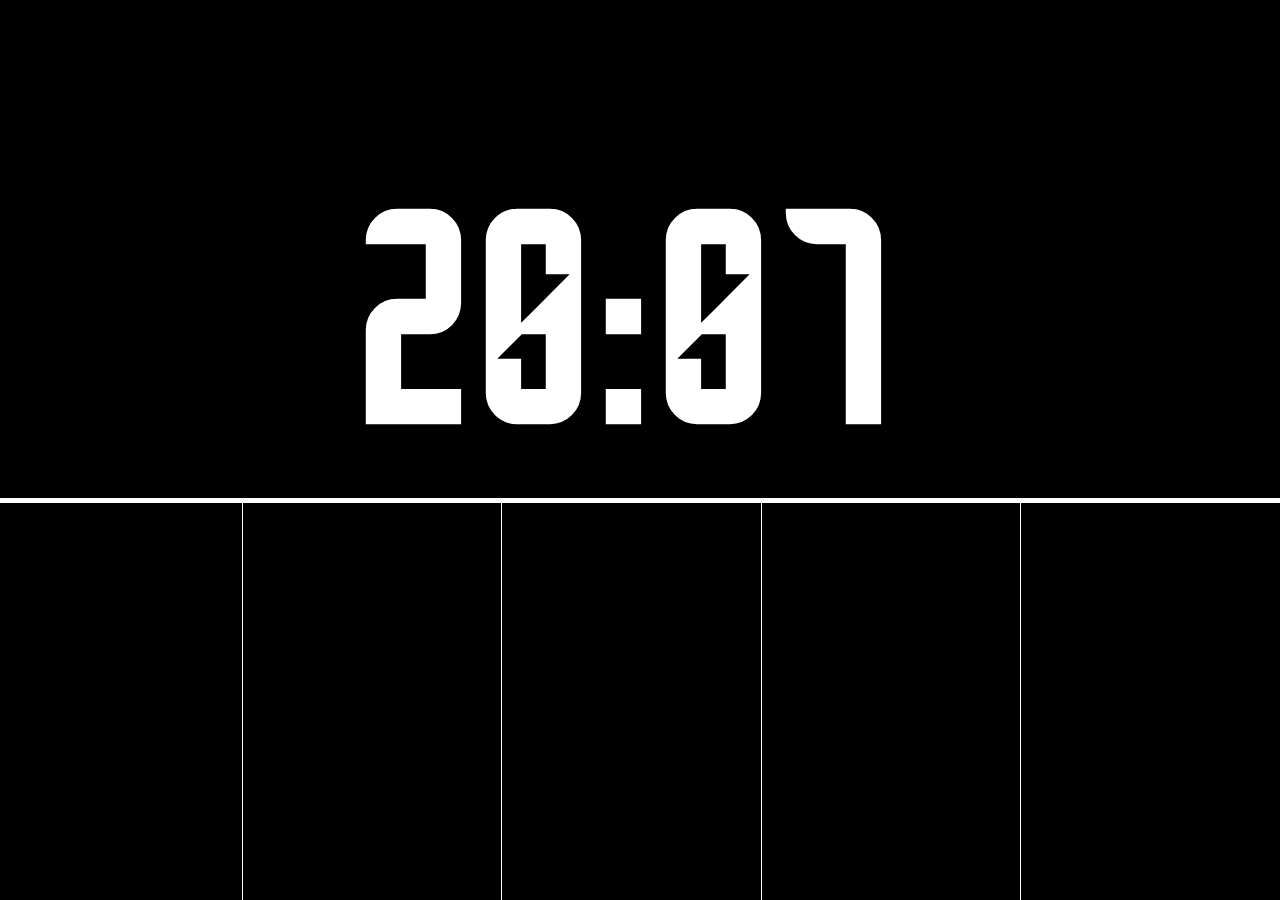
<file: index.html>
<!DOCTYPE html>
<html lang="zh-CN">

<head>
    <!-- 修改 viewport 设置 -->
    <meta name="viewport" content="width=device-width, initial-scale=1.0, maximum-scale=1.0, user-scalable=no">
    <title>Kindle天气台历</title>
    <meta http-equiv="Content-Type" content="text/html;charset=utf-8">
    <meta http-equiv="pragma" content="no-cache">
    <meta http-equiv="Cache-Control" content="no-cache, must-revalidate">
    <meta http-equiv="expires" content="0">
    <meta name="viewport" content="width=320, initial-scale=1, maximum-scale=1, user-scalable=0">
    <script src="vendor/moment/moment-with-locales.js" type="text/javascript"></script>
    <script src="config.js" type="text/javascript"></script>
    <link rel="stylesheet" type="text/css" href="vendor/weathericons/css/weather-icons.css" />
    <link rel="stylesheet" type="text/css" href="css/custom-icons.css" />
    <link rel="stylesheet" type="text/css" href="css/kindle.css" />

    <script type="text/javascript">
        var apiProtocol = window.location.protocol === 'file:' ? 'https:' : window.location.protocol;
        DT_Times = 0;
        requestStartTime = 0;
        requestEndTime = 0;

        var jsonp = function () {
            return {
                // JSONP Request
                request: function (src, callback, id) {
                    try {
                        var self = this,
                            script = null;
                        self.done = false;
                        if (typeof id === "undefined") {
                            id = "jsonp";
                        }
                        if (document.getElementById(id) !== null) {
                            script = document.getElementById(id);
                            document.body.removeChild(script);
                        }
                        script = document.createElement('script');
                        script.type = 'application/javascript';
                        script.id = id;
                        script.src = src;
                        script.onload = function () {
                            console.log("onload");
                            if (typeof callback !== "undefined") {
                                callback(self.responseObject);
                            }
                            script.onload = null;
                            document.body.removeChild(script);
                            script = null;
                        };
                        document.body.appendChild(script);
                    } catch (exception) {
                        console.log(exception);
                    }
                },

                response: function (response) {
                    try {
                        this.responseObject = response;
                    } catch (exception) {
                        console.log(exception);
                    }
                }
            }
        }();

        function refreshActualWeather() {
            jsonp.request(apiProtocol + "//api.openweathermap.org/data/2.5/weather?" + _apiParams + "&callback=jsonp.response" + "&_timestamp=" + (new Date()).getTime()
                , function (data) {
                    processActualWeather(data);
                }, "actual");
        }

        function refreshForecastWeather() {
            jsonp.request(apiProtocol + "//api.openweathermap.org/data/2.5/forecast?" + _apiParams + "&callback=jsonp.response" + "&_timestamp=" + (new Date()).getTime()
                , function (data) {
                    processForecastWeather(data);
                }, "forecast");
        }

        function getNISTTimestamp() {
            const xhr = new XMLHttpRequest();
            xhr.onreadystatechange = function () {
                if (xhr.readyState === 4) { // 请求完成
                    requestEndTime = (new Date()).getTime();
                    if (xhr.status === 200) { // 请求成功
                        const responseText = xhr.responseText;
                        const timeMatch = responseText.match(/time="(\d+)"/);
                        if (timeMatch && timeMatch[1]) {
                            serverTimestamp = parseInt(Number(timeMatch[1]) / 1000);
                            net_DelyTime = requestEndTime - requestStartTime;
                            net_OneWTime = parseInt(net_DelyTime / 2);
                            net_ServerArrivalTime = requestStartTime + net_OneWTime;
                            DT_Times = serverTimestamp - net_ServerArrivalTime;
                            console.log('请求时间:', requestStartTime);
                            console.log('响应时间:', requestEndTime);
                            console.log('服务器时间戳:', serverTimestamp);
                            console.log('时间误差:', DT_Times);

                        } else {
                            console.error('无法从响应中提取时间戳');
                        }
                    } else {
                        console.error('请求失败。状态码:', xhr.status);
                    }
                }
            };

            requestStartTime = (new Date()).getTime();
            xhr.open('GET', 'https://time.gov/widget/dhtml/at_nist_use_only.cgi?disablecache=' + (new Date()).getTime(), true);
            /* Time_API1 = "https://time.gov/widget/dhtml/at_nist_use_only.cgi";
            Time_API2 = "https://www.timeanddate.com/scripts/ts.php";
            Time_API3 = "https://time.is/";
            */

            // 发送请求
            try {
                xhr.send();
            } catch (error) {
                console.error('发送请求时出错:', error);
            }
        }


        function refresTT() {
            tt = momentWithCorrectUtcOffset(new Date(new Date().getTime() + DT_Times)).format("HH:mm");
            lastUpdate = document.getElementById("lastUpdate");
            lastUpdate.innerHTML = tt;
            console.log("refresTT:", tt);
            window.setTimeout("refresTT()", 15 * 1000);
        }

        function refreshData() {
            getNISTTimestamp();
            setNightMode();
            refreshActualWeather();
            refreshForecastWeather();
            window.setTimeout("refreshData()", refreshTime);
        }


        function processForecastWeather(data) {
            dataTimeZone = data.city.timezone;
            for (var i = 0; i < forecastCount; i++) {
                var forecast = data.list[i];
                var feelsLike = tempType == "feelsLike";
                forecastsCells[i].temp.innerHTML = (feelsLike ? Math.round(forecast.main.feels_like) : Math.round(forecast.main.temp)) + unitsSymbolHtml;
                forecastsCells[i].icon.className = getIconClassName(forecast.weather[0], new Date(forecast.dt * 1000));
                forecastsCells[i].desc.innerHTML = forecast.weather[0].description;
                forecastsCells[i].time.innerHTML = momentWithCorrectUtcOffset(new Date(forecast.dt * 1000)).format(timeFormat);
                forecastsCells[i].temp.className = feelsLike ? "colTemp feelsLike" : "colTemp";
                forecastsCells[i].icon.style.transform = null;
                forecastsCells[i].icon.style.webkitTransform = null;
            }
            setMoonIconsRotation(data.city.coord.lat);
        }

        function getIconClassName(weather, date) {
            var isNight = weather.icon.slice(-1) === "n";
            if (isNight && weather.id == 800) {
                // Night clear -> real moon phase icon.
                var phase = getMoonPhaseFromDate(date);
                var icon = getMoonIconClasses(phase, isNightMode());
                return icon;
            }
            return "wi wi-owm-" + (isNight ? "night-" : "day-") + weather.id;
        }

        function setsUnitsSymbolFromApiUrl(url) {
            if (url.indexOf("units=metric") >= 0) {
                unitsSymbolHtml = "℃";
                return;
            }
            if (url.indexOf("units=imperial") >= 0) {
                unitsSymbolHtml = "℉";
                return;
            }
            unitsSymbolHtml = "K";
            return;
        }

        function getApiParams() {
            if (getUrlParameter("api_params")) {
                var url = getUrlParameter("api_params");
                setsUnitsSymbolFromApiUrl(url);
                return url;
            }

            if (api_params) {
                var url = api_params;
                setsUnitsSymbolFromApiUrl(url)
                return url;
            }

            var appId = getUrlParameter("appId") ? getUrlParameter("appId") : api_appId;
            lang = getUrlParameter("lang") ? getUrlParameter("lang") : api_lang;
            if (typeof (lang) === 'string') {
                lang = lang.split(";", 1)
            }
            var units = getUrlParameter("units") ? getUrlParameter("units") : api_units;

            var locParams = api_locParams;
            if (getUrlParameter("city")) {
                locParams = "q=" + encodeURIComponent(getUrlParameter("city"));
            } else if (getUrlParameter("lat") && getUrlParameter("lon")) {
                locParams = "lat=" + encodeURIComponent(getUrlParameter("lat")) + "&lon=" + encodeURIComponent(getUrlParameter("lon"));
            }

            if (!locParams || !appId) {
                return null;
            }

            var url = "";
            if (locParams) {
                url += locParams;
            }
            if (appId) {
                url += "&appid=" + appId;
            }
            if (lang) {
                url += "&lang=" + lang;
            }
            if (units) {
                url += "&units=" + units;
            }

            setsUnitsSymbolFromApiUrl(url)
            return url;
        }

        function getUrlParameter(name) {
            name = name.replace(/[\[]/, '\\[').replace(/[\]]/, '\\]');
            var regex = new RegExp('[\\?&]' + RegExp.escape(name) + '=([^&#]*)');
            var results = regex.exec(location.search);
            if (!results) return null;
            if (!results[1]) return '';
            return decodeURIComponent(results[1].replace(/\+/g, ' '));
        }

        RegExp.escape = function (s) {
            return s.replace(/[-\/\\^$*+?.()|[\]{}]/g, '\\$&');
        };

        function processActualWeather(data) {
            dataTimeZone = data.timezone;
            var feelsLike = tempType == "feelsLike";
            icon.className = getIconClassName(data.weather[0], new Date(data.dt * 1000));
            icon.style.transform = null;
            icon.style.webkitTransform = null;

            tt = feelsLike ? Math.round(data.main.feels_like) : Math.round(data.main.temp);
            temp = document.getElementById("temp");
            temp.innerHTML = momentWithCorrectUtcOffset(new Date(new Date().getTime() + DT_Times)).format("MM-DD");;
            temp.className = feelsLike ? "feelsLike" : "";
            city.innerHTML = data.name;
            description = document.getElementById("description");
            description.innerText = data.weather[0].description + tt + unitsSymbolHtml;

            var sunrise = momentWithCorrectUtcOffset(new Date(data.sys.sunrise * 1000));
            var sunset = momentWithCorrectUtcOffset(new Date(data.sys.sunset * 1000));
            _sunriseHour = sunrise.hour();
            _sunsetHour = sunset.hour();

            lastUpdate = document.getElementById("lastUpdate");
            lastUpdate.innerHTML = momentWithCorrectUtcOffset(new Date(new Date().getTime() + DT_Times)).format(timeFormat);
            sun.innerHTML = momentWithCorrectUtcOffset(new Date(new Date().getTime() + DT_Times)).format("第WW周") + "&nbsp;&nbsp;" + sunrise.format(timeFormat) + "<i class='wi wi-sunrise'></i>&nbsp;&nbsp;&nbsp;" + sunset.format(timeFormat) + "<i class='wi wi-sunset'></i> " + "&nbsp;&nbsp;" + momentWithCorrectUtcOffset(new Date(new Date().getTime() + DT_Times)).format("dddd");
            //  alert(data.name);
            setNightMode();
            setMoonIconsRotation(data.coord.lat);
        }

        function getMoonPhase(year, month, day) {
            var lp = 2551443;
            var now = new Date(year, month - 1, day, 20, 35, 0);
            var new_moon = new Date(1970, 0, 7, 20, 35, 0);
            var phase = ((now.getTime() - new_moon.getTime()) / 1000) % lp;
            return phase / lp;
        }

        function getMoonPhaseFromDate(date) {
            var lp = 2551443;
            var new_moon = new Date(1970, 0, 7, 20, 35, 0);
            var phase = ((date.getTime() - new_moon.getTime()) / 1000) % lp;
            return phase / lp;
        }

        function getCurrentMoonPhase() {
            var now = new Date();
            return getMoonPhase(now.getFullYear(), now.getMonth() + 1, now.getDate());
        }

        function getMoonIconClasses(phase, isNightMode) {
            var iconInterval = 1 / moonIcons.length;
            var index = Math.floor(phase / iconInterval)
            return "wi " + moonIcons[index][isNightMode ? 1 : 0] + " moonIcon " + (phase < 0.5 ? "moonFirstHalf" : "moonSecondHalf");
        }

        function setMoonIconsRotation(latitude) {
            var rotation = (latitude - 90)
            var elements = document.getElementsByClassName("moonIcon")

            for (var i = 0; i < elements.length; i++) {
                var direction = elements[i].className.indexOf("moonFirstHalf") !== -1 ? -1 : 1
                var transform = "rotate(" + (rotation * direction) + "deg)"
                elements[i].style.transform = transform;
                elements[i].style.webkitTransform = transform;
            }
        }

        var cleaner = null;
        var page = null;
        var temp = null;
        var icon = null;
        var city = null;
        var description = null;
        var lastUpdate = null;
        var date = null;
        var sun = null;
        var lang = null;
        var forecastsCells = null;
        var forecastCount = 5;
        var forcedRotation = false;
        var unitsSymbolHtml = "";
        var moonIcons = [
            ["wi-moon-alt-new", "wi-moon-alt-full"],
            ["wi-moon-alt-waxing-crescent-1", "wi-moon-alt-waning-gibbous-1"],
            ["wi-moon-alt-waxing-crescent-2", "wi-moon-alt-waning-gibbous-2"],
            ["wi-moon-alt-waxing-crescent-3", "wi-moon-alt-waning-gibbous-3"],
            ["wi-moon-alt-waxing-crescent-4", "wi-moon-alt-waning-gibbous-4"],
            ["wi-moon-alt-waxing-crescent-5", "wi-moon-alt-waning-gibbous-5"],
            ["wi-moon-alt-waxing-crescent-6", "wi-moon-alt-waning-gibbous-6"],
            ["wi-moon-alt-first-quarter", "wi-moon-alt-third-quarter"],
            ["wi-moon-alt-waxing-gibbous-1", "wi-moon-alt-waning-crescent-1"],
            ["wi-moon-alt-waxing-gibbous-2", "wi-moon-alt-waning-crescent-2"],
            ["wi-moon-alt-waxing-gibbous-3", "wi-moon-alt-waning-crescent-3"],
            ["wi-moon-alt-waxing-gibbous-4", "wi-moon-alt-waning-crescent-4"],
            ["wi-moon-alt-waxing-gibbous-5", "wi-moon-alt-waning-crescent-5"],
            ["wi-moon-alt-waxing-gibbous-6", "wi-moon-alt-waning-crescent-6"],
            ["wi-moon-alt-full", "wi-moon-alt-new"],
            ["wi-moon-alt-waning-gibbous-1", "wi-moon-alt-waxing-crescent-1"],
            ["wi-moon-alt-waning-gibbous-2", "wi-moon-alt-waxing-crescent-2"],
            ["wi-moon-alt-waning-gibbous-3", "wi-moon-alt-waxing-crescent-3"],
            ["wi-moon-alt-waning-gibbous-4", "wi-moon-alt-waxing-crescent-4"],
            ["wi-moon-alt-waning-gibbous-5", "wi-moon-alt-waxing-crescent-5"],
            ["wi-moon-alt-waning-gibbous-6", "wi-moon-alt-waxing-crescent-6"],
            ["wi-moon-alt-third-quarter", "wi-moon-alt-first-quarter"],
            ["wi-moon-alt-waning-crescent-1", "wi-moon-alt-waxing-gibbous-1"],
            ["wi-moon-alt-waning-crescent-2", "wi-moon-alt-waxing-gibbous-2"],
            ["wi-moon-alt-waning-crescent-3", "wi-moon-alt-waxing-gibbous-3"],
            ["wi-moon-alt-waning-crescent-4", "wi-moon-alt-waxing-gibbous-4"],
            ["wi-moon-alt-waning-crescent-5", "wi-moon-alt-waxing-gibbous-5"],
            ["wi-moon-alt-waning-crescent-6", "wi-moon-alt-waxing-gibbous-6"],
        ];
        var timeFormat = "HH:mm";
        var api_params, api_appId, api_lang, api_units, api_locParams, rotation, night_mode, refreshTime, utcOffset, tempType;
        utcOffset = getUrlParameter("utcOffset") ? getUrlParameter("utcOffset") : utcOffset;
        tempType = getUrlParameter("tempType") ? getUrlParameter("tempType") : tempType;
        var dataTimeZone = 0;
        var _sunsetHour = 18;
        var _sunriseHour = 6;
        var _apiParams = null;

        if (!refreshTime) {
            refreshTime = 30 * 60 * 1000;
        }

        function rotate() {
            var rot = getUrlParameter("rotation") ? getUrlParameter("rotation") : rotation;
            var v = viewport();
            var isPortrait = v.height > v.width;
            if (isPortrait && rot === "ll") {
                page.className = "landscape";
                forcedRotation = true;
                page.style.transform = "rotate(90deg)";
                page.style.transformOrigin = "bottom left";
                page.style.webkitTransform = "rotate(90deg)";
                page.style.webkitTransformOrigin = "bottom left";
                page.style.position = "absolute";
                page.style.top = -v.width + "px";
                page.style.height = v.width + "px";
                page.style.width = v.height + "px";
            } else if (isPortrait && rot === "lr") {
                page.className = "landscape";
                forcedRotation = true;
                page.style.transform = "rotate(-90deg)";
                page.style.transformOrigin = "bottom right";
                page.style.webkitTransform = "rotate(-90deg)";
                page.style.webkitTransformOrigin = "top left";
                page.style.position = "absolute";
                page.style.top = v.height + "px";
                page.style.height = v.width + "px";
                page.style.width = v.height + "px";
            } else if (rot === "up") {
                page.className = isPortrait ? "portrait" : "landscape";
                forcedRotation = false;
                page.style.transform = "rotate(180deg)";
                page.style.transformOrigin = "50% 50% 0";
                page.style.webkitTransform = "rotate(180deg)";
                page.style.webkitTransformOrigin = "50% 50% 0";
            } else {
                page.className = isPortrait ? "portrait" : "landscape";
                forcedRotation = false;
                page.style.transform = "";
                page.style.transformOrigin = "";
                page.style.webkitTransform = "";
                page.style.webkitTransformOrigin = "";
                page.style.position = "";
                page.style.top = "";
                page.style.background = "";
                page.style.height = "";
                page.style.width = "";
            }
        }

        window.addEventListener('load', function () {
            console.log("load");
            _apiParams = getApiParams();
            if (_apiParams === null) {
                window.location = "config.html";
            }

            moment.locale(momentLocale());
            cleaner = document.getElementById("cleaner");
            page = document.getElementById("page");
            description = document.getElementById("description");
            icon = document.getElementById("icon");
            city = document.getElementById("city");
            city.addEventListener('click', function (event) {
                event.preventDefault();
                // window.location.href = window.location.href.replace("/index.html", "/config.html");
                window.location.href = "config.html"; // 直接跳转到配置页面
                return false;
            });
            description.addEventListener('click', function (event) {
                event.preventDefault();
                var newHref = window.location.href.replace(/[&?]tempType=[^&]*/, "");
                newHref = newHref + (newHref.indexOf("?") >= 0 ? "&" : "?") + "tempType=" + (tempType === "feelsLike" ? "actual" : "feelsLike");
                window.location.href = newHref;
                return false;
            });
            lastUpdate = document.getElementById("lastUpdate");
            sun = document.getElementById("sun");
            forecastsCells = [];
            for (var i = 0; i < forecastCount; i++) {
                forecastsCells.push({
                    temp: document.getElementById("temp" + (i + 1)),
                    icon: document.getElementById("icon" + (i + 1)),
                    desc: document.getElementById("desc" + (i + 1)),
                    time: document.getElementById("time" + (i + 1)),
                });
            }


            refreshData();
            refresTT();

            rotate();
            setRem("load");
            setNightMode();

            var now = new Date();
            var cleanTime = (new Date()).setHours(4, 0, 0);
            var diff = cleanTime - now;
            if (diff < 0) {
                diff += 86400000;
            }
            window.setTimeout("clearScreen()", diff);
        });

        window.addEventListener("resize", function () {
            rotate();
            setRem("resize");
        });

        function viewport() {
            var e = window, a = 'inner';
            if (!('innerWidth' in window)) {
                a = 'client';
                e = document.documentElement || document.body;
            }
            return { width: e[a + 'Width'], height: e[a + 'Height'] };
        }

        function setRem(prefix) {
            var v = viewport();
            var root = document.querySelector(":root");
            root.style.fontSize = ((forcedRotation === false ? v.height : v.width) / 100) + "px";
        }

        function setNightMode() {
            var root = document.querySelector(":root");
            if (isNightMode()) {
                root.className = "night";
            } else {
                root.className = null;
            }
        }

        function isNightMode() {
            var mode = getUrlParameter("night") ? getUrlParameter("night") : night_mode;
            if (mode === "on") {
                return true;
            }
            if (mode === "auto") {
                return isNight(_sunsetHour, _sunriseHour);
            }
            var found = mode && mode.match(/([0-9][0-9]?)-([0-9][0-9]?)/);
            if (found) {
                return isNight(found[1], found[2]);
            }
            return false;
        }

        function isNight(f, t) {
            var from = parseInt(f);
            var to = parseInt(t);
            var now = momentWithCorrectUtcOffset(new Date(new Date().getTime() + DT_Times)).hour();
            if (from > to) {
                return from <= now || to > now;
            } else {
                return from <= now && to > now;
            }
        }

        function momentLocale() {
            var lang = getUrlParameter("lang") ? getUrlParameter("lang") : api_lang;
            if (typeof (lang) === 'string') {
                var langs = lang.split(";", 2)
                return langs.length > 1 ? langs[1] : langs[0];
            } else {
                return null;
            }
        }

        function clearScreen(times) {
            if (typeof (times) == 'undefined') {
                times = 5;
            }

            if (times <= 0) {
                cleaner.style.display = 'none';
                window.setTimeout("clearScreen()", 3600000);
                return;
            }

            cleaner.style.display = 'block';
            cleaner.style.background = times % 2 == 0 ? "#ffffff" : "#000000";
            window.setTimeout(function () {
                clearScreen(times - 1);
            }, 500);
        }

        function momentWithCorrectUtcOffset(dateTime) {
            if (typeof (utcOffset) === 'undefined' || utcOffset === null || utcOffset === "") {
                return moment(dateTime).utcOffset("+08:00")
            } else if (utcOffset === 'local') {
                return moment(dateTime);
            } else {
                return moment(dateTime).utcOffset(utcOffset, false);
            }
        }

    </script>

</head>


<body>
    <div id="page">
        <a id="city" href="./config.html"></a>
        <div id="iconWrapper"><i id="icon"></i></div>
        <div class="tempWrapper">
            <div id="temp"></div>
            <!--<i class="celsius wi wi-celsius"></i>-->
        </div>
        <div id="description"></div>
        <div id="lastUpdate"></div>
        <div class="forecast">
            <div class="col col1">
                <div id="time1" class="colTime"></div>
                <div class="forecastIconWrapper"><i id="icon1" class="colIcon"></i></div>
                <div id="temp1" class="colTemp"></div>
                <div id="desc1" class="colDesc"></div>
            </div>
            <div class="col col2">
                <div id="time2" class="colTime"></div>
                <div class="forecastIconWrapper"><i id="icon2" class="colIcon"></i></div>
                <div id="temp2" class="colTemp"></div>
                <div id="desc2" class="colDesc"></div>
            </div>
            <div class="col col3">
                <div id="time3" class="colTime"></div>
                <div class="forecastIconWrapper"><i id="icon3" class="colIcon"></i></div>
                <div id="temp3" class="colTemp"></div>
                <div id="desc3" class="colDesc"></div>
            </div>
            <div class="col col4">
                <div id="time4" class="colTime"></div>
                <div class="forecastIconWrapper"><i id="icon4" class="colIcon"></i></div>
                <div id="temp4" class="colTemp"></div>
                <div id="desc4" class="colDesc"></div>
            </div>
            <div class="col col5">
                <div id="time5" class="colTime"></div>
                <div class="forecastIconWrapper"><i id="icon5" class="colIcon"></i></div>
                <div id="temp5" class="colTemp"></div>
                <div id="desc5" class="colDesc"></div>
            </div>
        </div>

        <div id="sun"></div>
    </div>
    <div id="cleaner"></div>
</body>

</html>
</file>
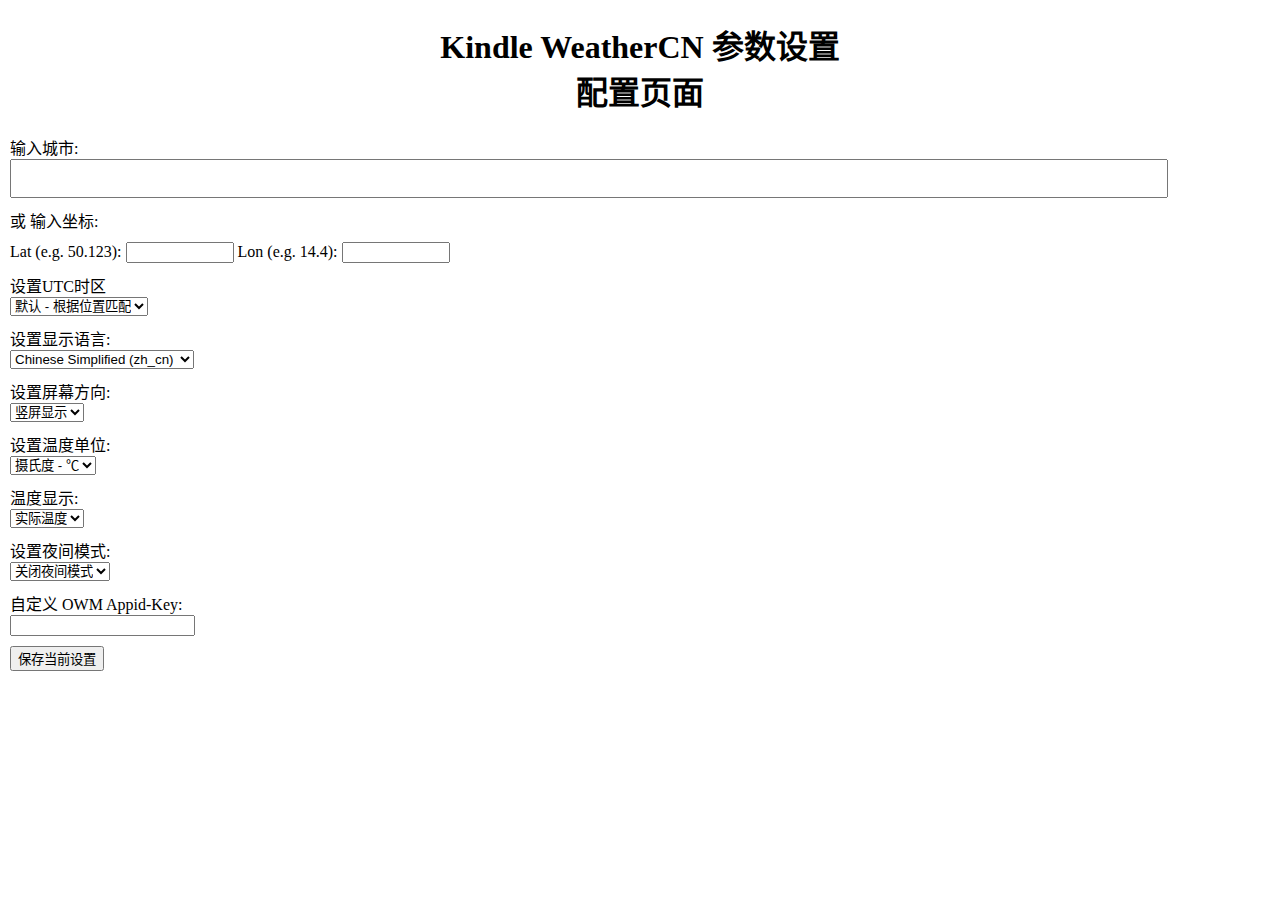
<file: config.html>
<!DOCTYPE html>
<html lang="zh-CN">
<head>
    <meta charset="UTF-8">
    <title>Kindle Weather 参数设置</title>
    <style>
        h1 {
            text-align: center;
        }
        body {
            margin: 10px;
        }

        form div {
            margin: 10px 0;
        }

        input[name=city] {
            width: 90%;
            padding: 10px;
        }

        input[name=lat], input[name=lon] {
            width: 100px;
        }
    </style>
</head>
<body>
<h1>Kindle WeatherCN 参数设置<br/>配置页面</h1>
<form action="index.html">
    <div>
        <label>输入城市: <br/><input type="text" name="city" id="city" /></label>
    </div>
    <div>或 输入坐标:</div>
    <div>
        <label>Lat (e.g. 50.123): <input type="text" name="lat" id="lat" /></label>
        <label>Lon (e.g. 14.4): <input type="text" name="lon" id="lon" /></label>
    </div>
    <div>
        <label>设置UTC时区<br/>
            <select name="utcOffset" id="utcOffset">
                <option value="">默认 - 根据位置匹配</option>
                <option value="local">本地 - 根据终端时间</option>
                <option value="+01:00">+1 h</option>
                <option value="-01:00">-1 h</option>
                <option value="+02:00">+2 h</option>
                <option value="-02:00">-2 h</option>
                <option value="+03:00">+3 h</option>
                <option value="-03:00">-3 h</option>
                <option value="+04:00">+4 h</option>
                <option value="-04:00">-4 h</option>
                <option value="+05:00">+5 h</option>
                <option value="-05:00">-5 h</option>
                <option value="+06:00">+6 h</option>
                <option value="-06:00">-6 h</option>
                <option value="+07:00">+7 h</option>
                <option value="-07:00">-7 h</option>
                <option value="+08:00">+8 h</option>
                <option value="-08:00">-8 h</option>
                <option value="+09:00">+9 h</option>
                <option value="-09:00">-9 h</option>
                <option value="+10:00">+10 h</option>
                <option value="-10:00">-10 h</option>
                <option value="+11:00">+11 h</option>
                <option value="-11:00">-11 h</option>
                <option value="+12:00">+12 h</option>
                <option value="-12:00">-12 h</option>
                <option value="+13:00">+13 h</option>
                <option value="-13:00">-13 h</option>
            </select>
        </label>
    </div>
    <div>
        <label>设置显示语言: <br/>
            <select name="lang" id="lang">
                <!-- a;b (a == owm lang, b = moment locale (if different))-->
                <option value="zh_cn">Chinese Simplified (zh_cn)</option>
                <option value="sk">Slovak (sk)</option>
                <option value="en">English (en)</option>
                <option value="af">Afrikaans (af)</option>
                <option value="al;sq">Albanian (al/sq)</option>
                <option value="ar">Arabic (ar)</option>
                <option value="az">Azerbaijani (az)</option>
                <option value="bg">Bulgarian (bg)</option>
                <option value="ca">Catalan (ca)</option>
                <option value="cz;cs">Czech (cz/cs)</option>
                <option value="da">Danish (da)</option>
                <option value="de">German (de)</option>
                <option value="el">Greek (el)</option>
                <option value="eu">Basque (eu)</option>
                <option value="fa">Persian (Farsi) (fa)</option>
                <option value="fi">Finnish (fi)</option>
                <option value="fr">French (fr)</option>
                <option value="gl">Galician (gl)</option>
                <option value="he">Hebrew (he)</option>
                <option value="hi">Hindi (hi)</option>
                <option value="hr">Croatian (hr)</option>
                <option value="hu">Hungarian (hu)</option>
                <option value="id">Indonesian (id)</option>
                <option value="it">Italian (it)</option>
                <option value="ja">Japanese (ja)</option>
                <option value="kr;ko">Korean (kr/ko)</option>
                <option value="la">Latvian (la)</option>
                <option value="lt">Lithuanian (lt)</option>
                <option value="mk">Macedonian (mk)</option>
                <option value="no;nb">Norwegian (no)</option>
                <option value="nl">Dutch (nl)</option>
                <option value="pl">Polish (pl)</option>
                <option value="pt">Portuguese (pt)</option>
                <option value="pt_br">Português Brasil (pt_br)</option>
                <option value="ro">Romanian (ro)</option>
                <option value="ru">Russian (ru)</option>
                <option value="sv">Swedish (sv)</option>
                <option value="sl">Slovenian (sl)</option>
                <option value="es">Spanish (es)</option>
                <option value="sr">Serbian (sr)</option>
                <option value="th">Thai (th)</option>
                <option value="tr">Turkish (tr)</option>
                <option value="uk">Ukrainian (uk)</option>
                <option value="vi">Vietnamese (vi)</option>
                <option value="zh_tw">Chinese Traditional (zh_tw)</option>
                <option value="zu">Zulu (zu)</option>
            </select>
        </label>
    </div>
    <div>
        <label>设置屏幕方向: <br/>
            <select name="rotation" id="rotation">
                <option value="none">竖屏显示</option>
                <option value="ll">向左横屏</option>
                <option value="lr">向右横屏</option>
                <option value="up">竖屏倒置</option>
                <option value="">默认设置</option>
            </select>
        </label>
    </div>
    <div>
        <label>设置温度单位: <br/>
            <select name="units" id="units">
                <option value="metric">摄氏度 - ℃</option>
                <option value="imperial">华氏度 - ℉</option>
                <option value="">设置默认</option>
            </select>
        </label>
    </div>
    <div>
        <label>温度显示: <br/>
            <select name="tempType" id="tempType">
                <option value="actual">实际温度</option>
                <option value="feelsLike">体感温度</option>
                <option value="">默认温度</option>
            </select>
        </label>
    </div>
    <div>
        <label>设置夜间模式: <br/>
            <select name="night" id="night">
                <option value="off">关闭夜间模式</option>
                <option value="auto">自动切换模式</option>
                <option value="on">启用夜间模式</option>
                <option value="">默认设置</option>
            </select>
        </label>
    </div>
    <div>
        <label>自定义 OWM Appid-Key: <br/><input type="text" name="appId" id="appId"/></label>
    </div>
    <div>
        <input type="submit" value="保存当前设置"/>
    </div>
</form>
<script type="application/javascript">
    var params={};
    window.location.search
        .replace(/[?&]+([^=&]+)=([^&]*)/gi, function(str,key,value) {
                params[key] = decodeURIComponent(value);
            }
        );

    if (params["city"]) {
        document.getElementById("city").value = params["city"];
    }
    if (params["lat"]) {
        document.getElementById("lat").value = params["lat"];
    }
    if (params["lon"]) {
        document.getElementById("lon").value = params["lon"];
    }
    if (params["lang"]) {
        document.getElementById("lang").value = params["lang"];
    }
    if (params["rotation"]) {
        document.getElementById("rotation").value = params["rotation"];
    }
    if (params["units"]) {
        document.getElementById("units").value = params["units"];
    }
    if (params["night"]) {
        document.getElementById("night").value = params["night"];
    }
    if (params["appId"]) {
        document.getElementById("appId").value = params["appId"];
    }
    if (params["utcOffset"]) {
        document.getElementById("utcOffset").value = params["utcOffset"];
    }
    if (params["tempType"]) {
        document.getElementById("tempType").value = params["tempType"];
    }
</script>
</body>
</html>
</file>
<file: css/custom-icons.css>
.wi-owm-day-200:before {
    content: "\f01d";
}

.wi-owm-night-200:before {
    content: "\f01d";
}

.wi-owm-day-201:before {
    content: "\f01e";
}

.wi-owm-night-201:before {
    content: "\f01e";
}

.wi-owm-day-202:before {
    content: "\f01e";
}

.wi-owm-night-202:before {
    content: "\f01e";
}

.wi-owm-day-210:before {
    content: "\f01d";
}

.wi-owm-night-210:before {
    content: "\f01d";
}

.wi-owm-day-211:before {
    content: "\f01e";
}

.wi-owm-night-211:before {
    content: "\f01e";
}

.wi-owm-day-212:before {
    content: "\f016";
}

.wi-owm-night-212:before {
    content: "\f016";
}

.wi-owm-day-221:before {
    content: "\f005";
}

.wi-owm-night-221:before {
    content: "\f025";
}

.wi-owm-day-230:before {
    content: "\f00e";
}

.wi-owm-night-230:before {
    content: "\f02c";
}

.wi-owm-day-231:before {
    content: "\f010";
}

.wi-owm-night-231:before {
    content: "\f02d";
}

.wi-owm-day-232:before {
    content: "\f01d";
}

.wi-owm-night-232:before {
    content: "\f01d";
}

.wi-owm-day-300:before {
    content: "\f009";
}

.wi-owm-night-300:before {
    content: "\f029";
}

.wi-owm-day-301:before {
    content: "\f009";
}

.wi-owm-night-301:before {
    content: "\f037";
}

.wi-owm-day-302:before {
    content: "\f009";
}

.wi-owm-night-302:before {
    content: "\f029";
}

.wi-owm-day-310:before {
    content: "\f01a";
}

.wi-owm-night-310:before {
    content: "\f029";
}

.wi-owm-day-311:before {
    content: "\f01a";
}

.wi-owm-night-311:before {
    content: "\f01a";
}

.wi-owm-day-312:before {
    content: "\f019";
}

.wi-owm-night-312:before {
    content: "\f019";
}

.wi-owm-day-313:before {
    content: "\f009";
}

.wi-owm-night-313:before {
    content: "\f0b4";
}

.wi-owm-day-314:before {
    content: "\f01a";
}

.wi-owm-night-314:before {
    content: "\f01a";
}

.wi-owm-day-321:before {
    content: "\f019";
}

.wi-owm-night-321:before {
    content: "\f019";
}

.wi-owm-day-500:before {
    content: "\f009";
}

.wi-owm-night-500:before {
    content: "\f029";
}

.wi-owm-day-501:before {
    content: "\f01a";
}

.wi-owm-night-501:before {
    content: "\f01a";
}

.wi-owm-day-502:before {
    content: "\f019";
}

.wi-owm-night-502:before {
    content: "\f019";
}

.wi-owm-day-503:before {
    content: "\f019";
}

.wi-owm-night-503:before {
    content: "\f019";
}

.wi-owm-day-504:before {
    content: "\f019";
}

.wi-owm-night-504:before {
    content: "\f019";
}

.wi-owm-day-511:before {
    content: "\f0b5";
}

.wi-owm-night-511:before {
    content: "\f0b5";
}

.wi-owm-day-520:before {
    content: "\f00b";
}

.wi-owm-night-520:before {
    content: "\f02b";
}

.wi-owm-day-521:before {
    content: "\f00b";
}

.wi-owm-night-521:before {
    content: "\f02b";
}

.wi-owm-day-522:before {
    content: "\f008";
}

.wi-owm-night-522:before {
    content: "\f028";
}

.wi-owm-day-531:before {
    content: "\f008";
}

.wi-owm-night-531:before {
    content: "\f028";
}

.wi-owm-day-600:before {
    content: "\f00a";
}

.wi-owm-night-600:before {
    content: "\f02a";
}

.wi-owm-day-601:before {
    content: "\f01b";
}

.wi-owm-night-601:before {
    content: "\f01b";
}

.wi-owm-day-602:before {
    content: "\f01b";
}

.wi-owm-night-602:before {
    content: "\f038";
}

.wi-owm-day-611:before {
    content: "\f006";
}

.wi-owm-night-611:before {
    content: "\f026";
}

.wi-owm-day-612:before {
    content: "\f006";
}

.wi-owm-night-612:before {
    content: "\f026";
}

.wi-owm-day-615:before {
    content: "\f006";
}

.wi-owm-night-615:before {
    content: "\f026";
}

.wi-owm-day-616:before {
    content: "\f017";
}

.wi-owm-night-616:before {
    content: "\f017";
}

.wi-owm-day-620:before {
    content: "\f006";
}

.wi-owm-night-620:before {
    content: "\f026";
}

.wi-owm-day-621:before {
    content: "\f00a";
}

.wi-owm-night-621:before {
    content: "\f02a";
}

.wi-owm-day-622:before {
    content: "\f00a";
}

.wi-owm-night-622:before {
    content: "\f02a";
}

.wi-owm-day-701:before {
    content: "\f0c4";
}

.wi-owm-night-701:before {
    content: "\f030";
}

.wi-owm-day-711:before {
    content: "\f062";
}

.wi-owm-night-711:before {
    content: "\f062";
}

.wi-owm-day-721:before {
    content: "\f0b6";
}

.wi-owm-night-721:before {
    content: "\f0b6";
}

.wi-owm-day-731:before {
    content: "\f063";
}

.wi-owm-night-731:before {
    content: "\f063";
}

.wi-owm-day-741:before {
    content: "\f003";
}

.wi-owm-night-741:before {
    content: "\f04a";
}

.wi-owm-day-761:before {
    content: "\f063";
}

.wi-owm-night-761:before {
    content: "\f063";
}

.wi-owm-day-762:before {
    content: "\f063";
}

.wi-owm-night-762:before {
    content: "\f063";
}

.wi-owm-day-771:before {
    content: "\f000";
}

.wi-owm-night-771:before {
    content: "\f022";
}

.wi-owm-day-781:before {
    content: "\f056";
}

.wi-owm-night-781:before {
    content: "\f056";
}

.wi-owm-day-800:before {
    content: "\f00d";
}

.wi-owm-night-800:before {
    content: "\f02e";
}

.wi-owm-day-801:before {
    content: "\f00c";
}

.wi-owm-night-801:before {
    content: "\f081";
}

.wi-owm-day-802:before {
    content: "\f002";
}

.wi-owm-night-802:before {
    content: "\f086";
}

.wi-owm-day-803:before {
    content: "\f002";
}

.wi-owm-night-803:before {
    content: "\f086";
}

.wi-owm-day-804:before {
    content: "\f013";
}

.wi-owm-night-804:before {
    content: "\f013";
}

.wi-owm-day-900:before {
    content: "\f056";
}

.wi-owm-night-900:before {
    content: "\f056";
}

.wi-owm-day-901:before {
    content: "\f00e";
}

.wi-owm-night-901:before {
    content: "\f03a";
}

.wi-owm-day-902:before {
    content: "\f073";
}

.wi-owm-night-902:before {
    content: "\f073";
}

.wi-owm-day-903:before {
    content: "\f076";
}

.wi-owm-night-903:before {
    content: "\f076";
}

.wi-owm-day-904:before {
    content: "\f072";
}

.wi-owm-night-904:before {
    content: "\f072";
}

.wi-owm-day-905:before {
    content: "\f0c4";
}

.wi-owm-night-905:before {
    content: "\f021";
}

.wi-owm-day-906:before {
    content: "\f004";
}

.wi-owm-night-906:before {
    content: "\f024";
}

.wi-owm-day-957:before {
    content: "\f050";
}

.wi-owm-night-957:before {
    content: "\f050";
}
</file>
<file: css/kindle.css>
@font-face {
    font-family: electronicFont;
    src: url("./solari-departures.ttf")
}

@font-face {
    font-family: DigFont;
    src: url("./neat-lcd.ttf")
}
html, body {
    height: 100%;
    margin: 0;
    padding: 0;
    font-family: Arial, Helvetica, sans-serif;
    font-size: 16px;
}

:root {
    --base-size: min(2.5vh, 2.5vw);
    --city-size: calc(2.8 * var(--base-size));
    --temp-size: calc(7 * var(--base-size));
    --time-size: calc(12 * var(--base-size));
    --desc-size: calc(2.5 * var(--base-size));
    --icon-size: calc(5 * var(--base-size));
    --forecast-size: calc(3.5 * var(--base-size));
}

a {
    color: #000000;
    background: #ffffff;
}

.night a {
    color: #ffffff;
    background: #000000;
}

html.night {
    color: #ffffff;
    background: #000000;
}

#cleaner {
    position: absolute;
    top: 0;
    right: 0;
    bottom: 0;
    left: 0;
    display: none;
}

#page {
    position: relative;
    height: 100%;
    overflow: hidden;
}

#city {
    font-size: var(--city-size);
    position: absolute;
    top: 0%;
    right: 1%;
    text-decoration: none;
    text-align: right;
}

#temp {
    position: absolute;
    top: 7%;
    right: 0%;
    font-size: var(--temp-size);
    font-weight: bolder;
    text-align: right;
    font-family: electronicFont;
}

.tempWrapper {
    /* to align with the city */
}

#lastUpdate {
    position: relative;
    top: 20%;
    left: 0;
    right: 0;
    font-size: var(--time-size);
    font-weight: bolder;
    text-align: center;
    font-family: electronicFont;
    z-index: 1;
}

#description {
    position: absolute;
    top: 1%;
    left: 1%;
    font-size: var(--desc-size);
    font-weight: bolder;
    text-align: left;
}

#icon {
    position:absolute;
    top: 11%;
    left: 2%;
    height: var(--icon-size);
    width: var(--icon-size);
    font-size: var(--icon-size);    
}

#iconWrapper {
    
}

.forecast {
    position: relative;
    left: 0;
    top: 22%;
    height: calc(22 * var(--base-size));
    border-top: calc(0.25 * var(--base-size)) solid black;
    border-bottom: calc(0.25 * var(--base-size)) solid black;
    margin-bottom: calc(1.5 * var(--base-size));
    display: flex;
    justify-content: space-between;
    align-items: center;
    z-index: 0;
}

.night .forecast {
    border-color: #ffffff;
}

.col {
    width: 24.5%;
    border-right: 1px solid black;
    text-align: center;
    height: 100%;
    overflow: hidden;
    padding: calc(1 * var(--base-size));
    box-sizing: border-box;
    display: flex;
    flex-direction: column;
    justify-content: space-between;
}

.colDesc {
    top: -2%;
    font-size: calc(1.6 * var(--base-size));
    position: relative;
    bottom: -10%;
    white-space: nowrap;
    overflow: hidden;
    text-overflow: ellipsis;
    width: 100%;
    line-height: 1.2;
}

.night .col {
    border-color: #ffffff;
}

.col:last-child {
    border-right: none;
}

#date {
    position: relative;
    top: 80%;
    left: 50%;
    transform: translate(-50%, -50%);
    font-size: calc(3 * var(--base-size));
    text-align: center;
    width: 100%;
    z-index: 2;
    line-height: 1.3;
}

#sun {
    position: relative;
    top: 25%;
    left: 50%;
    transform: translateX(-50%);
    font-size: calc(2.5 * var(--base-size));
    font-weight: bolder;
    z-index: 1;
    white-space: nowrap;
    overflow: hidden;
    text-overflow: ellipsis;
    width: 90%;
    margin-top: calc(2 * var(--base-size));
    display: block;
}

.forecastIconWrapper {
    position: relative;
    top: 3%;
    left: 0;
    font-size: calc(4.2 * var(--base-size));
    margin: calc(0.4 * var(--base-size)) 0;
}

.colTemp {
    position: relative;
    font-size: calc(2.2 * var(--base-size));
    margin: calc(0.4 * var(--base-size)) 0;
    font-weight: bolder;
    line-height: 1.2;
}

.colTime {
    position: relative;
    font-size: calc(0.9 * var(--forecast-size));
    left: 3%;
    font-weight: bolder;
    text-align: center;
    font-family: electronicFont;
    line-height: 1.2;
}

.colDesc {
    top: -2%;
    font-size: calc(2 * var(--base-size));
    position: relative;
    bottom: -10%;
}

.portrait .col:nth-last-child(2) {
    border-right: none;
}

.portrait .col5 {
    display: none;
}

.landscape #city {
    font-size: 7rem;
}

.landscape #temp {
    font-size: 80px;
    font-weight: bolder;
    text-align: right;
}

.landscape #lastUpdate {
    
    
}

.landscape #description {
    font-size: 35.4px;
    font-size: 6rem;
}

.landscape #icon {
    font-size: 100px;
    font-size: 25rem;
}
.landscape #date {
    font-size: 35.4px;
    font-size: 7rem;
}

.landscape #sun {
    font-size: 24px;
    font-size: 4rem;
    position: relative;
    top: 30%;
    margin-top: 2rem;
    z-index: 3;
}

.landscape .forecastIconWrapper {
    font-size: 71.9px;
    font-size: 14.2rem;
}

.landscape .colTemp {
    font-size: 35.9px;
    font-size: 7.1rem;
}

.landscape .colTime {
    font-size: 120px;
    font-weight: bolder;
    font-family: electronicFont;
}

.landscape .colDesc {
    top: 1%;
    font-size: 14.2px;
    font-size: 2.8rem;
}

.landscape .col {
    width: 19%;
    padding: calc(0.5 * var(--base-size));
}

.landscape .forecast {
    height: calc(20 * var(--base-size));
    margin-bottom: calc(4 * var(--base-size));
}

.landscape .colTime {
    font-size: calc(4 * var(--base-size));
}

.feelsLike, .feelsLike * {
    font-size: 4rem;
    font-weight: bolder;
    text-align: center;
}

/* 添加适配不同 Kindle 设备的样式 */
@media screen and (max-width: 600px) {
    body {
        zoom: 0.8;
        -moz-transform: scale(0.8);
        -moz-transform-origin: 0 0;
    }
}

@media screen and (max-width: 800px) {
    body {
        zoom: 0.9;
        -moz-transform: scale(0.9);
        -moz-transform-origin: 0 0;
    }
}

/* 基础样式优化 */
body {
    margin: 0;
    padding: 0;
    width: 100%;
    height: 100%;
    overflow: hidden;
}

.container {
    width: 100%;
    height: 100vh;
    display: flex;
    flex-direction: column;
    justify-content: center;
}

/* 确保文字大小可缩放 */
.weather-info {
    font-size: calc(16px + 1vw);
}

.temperature {
    font-size: calc(20px + 1.5vw);
}

.date-time {
    font-size: calc(14px + 0.8vw);
}
</file>
<file: vendor/weathericons/css/weather-icons.css>
/*!
 *  Weather Icons 2.0.8
 *  Updated September 19, 2015
 *  Weather themed icons for Bootstrap
 *  Author - Erik Flowers - erik@helloerik.com
 *  Email: erik@helloerik.com
 *  Twitter: http://twitter.com/Erik_UX
 *  ------------------------------------------------------------------------------
 *  Maintained at http://erikflowers.github.io/weather-icons
 *
 *  License
 *  ------------------------------------------------------------------------------
 *  - Font licensed under SIL OFL 1.1 -
 *    http://scripts.sil.org/OFL
 *  - CSS, SCSS and LESS are licensed under MIT License -
 *    http://opensource.org/licenses/mit-license.html
 *  - Documentation licensed under CC BY 3.0 -
 *    http://creativecommons.org/licenses/by/3.0/
 *  - Inspired by and works great as a companion with Font Awesome
 *    "Font Awesome by Dave Gandy - http://fontawesome.io"
 */
@font-face {
  font-family: 'weathericons';
  src: url('../font/weathericons-regular-webfont.eot');
  src: url('../font/weathericons-regular-webfont.eot?#iefix') format('embedded-opentype'), url('../font/weathericons-regular-webfont.woff2') format('woff2'), url('../font/weathericons-regular-webfont.woff') format('woff'), url('../font/weathericons-regular-webfont.ttf') format('truetype'), url('../font/weathericons-regular-webfont.svg#weather_iconsregular') format('svg');
  font-weight: normal;
  font-style: normal;
}
.wi {
  display: inline-block;
  font-family: 'weathericons';
  font-style: normal;
  font-weight: normal;
  line-height: 1;
  -webkit-font-smoothing: antialiased;
  -moz-osx-font-smoothing: grayscale;
}
.wi-fw {
  text-align: center;
  width: 1.4em;
}
.wi-rotate-90 {
  filter: progid:DXImageTransform.Microsoft.BasicImage(rotation=1);
  -webkit-transform: rotate(90deg);
  -ms-transform: rotate(90deg);
  transform: rotate(90deg);
}
.wi-rotate-180 {
  filter: progid:DXImageTransform.Microsoft.BasicImage(rotation=2);
  -webkit-transform: rotate(180deg);
  -ms-transform: rotate(180deg);
  transform: rotate(180deg);
}
.wi-rotate-270 {
  filter: progid:DXImageTransform.Microsoft.BasicImage(rotation=3);
  -webkit-transform: rotate(270deg);
  -ms-transform: rotate(270deg);
  transform: rotate(270deg);
}
.wi-flip-horizontal {
  filter: progid:DXImageTransform.Microsoft.BasicImage(rotation=0, mirror=1);
  -webkit-transform: scale(-1, 1);
  -ms-transform: scale(-1, 1);
  transform: scale(-1, 1);
}
.wi-flip-vertical {
  filter: progid:DXImageTransform.Microsoft.BasicImage(rotation=2, mirror=1);
  -webkit-transform: scale(1, -1);
  -ms-transform: scale(1, -1);
  transform: scale(1, -1);
}
.wi-day-sunny:before {
  content: "\f00d";
}
.wi-day-cloudy:before {
  content: "\f002";
}
.wi-day-cloudy-gusts:before {
  content: "\f000";
}
.wi-day-cloudy-windy:before {
  content: "\f001";
}
.wi-day-fog:before {
  content: "\f003";
}
.wi-day-hail:before {
  content: "\f004";
}
.wi-day-haze:before {
  content: "\f0b6";
}
.wi-day-lightning:before {
  content: "\f005";
}
.wi-day-rain:before {
  content: "\f008";
}
.wi-day-rain-mix:before {
  content: "\f006";
}
.wi-day-rain-wind:before {
  content: "\f007";
}
.wi-day-showers:before {
  content: "\f009";
}
.wi-day-sleet:before {
  content: "\f0b2";
}
.wi-day-sleet-storm:before {
  content: "\f068";
}
.wi-day-snow:before {
  content: "\f00a";
}
.wi-day-snow-thunderstorm:before {
  content: "\f06b";
}
.wi-day-snow-wind:before {
  content: "\f065";
}
.wi-day-sprinkle:before {
  content: "\f00b";
}
.wi-day-storm-showers:before {
  content: "\f00e";
}
.wi-day-sunny-overcast:before {
  content: "\f00c";
}
.wi-day-thunderstorm:before {
  content: "\f010";
}
.wi-day-windy:before {
  content: "\f085";
}
.wi-solar-eclipse:before {
  content: "\f06e";
}
.wi-hot:before {
  content: "\f072";
}
.wi-day-cloudy-high:before {
  content: "\f07d";
}
.wi-day-light-wind:before {
  content: "\f0c4";
}
.wi-night-clear:before {
  content: "\f02e";
}
.wi-night-alt-cloudy:before {
  content: "\f086";
}
.wi-night-alt-cloudy-gusts:before {
  content: "\f022";
}
.wi-night-alt-cloudy-windy:before {
  content: "\f023";
}
.wi-night-alt-hail:before {
  content: "\f024";
}
.wi-night-alt-lightning:before {
  content: "\f025";
}
.wi-night-alt-rain:before {
  content: "\f028";
}
.wi-night-alt-rain-mix:before {
  content: "\f026";
}
.wi-night-alt-rain-wind:before {
  content: "\f027";
}
.wi-night-alt-showers:before {
  content: "\f029";
}
.wi-night-alt-sleet:before {
  content: "\f0b4";
}
.wi-night-alt-sleet-storm:before {
  content: "\f06a";
}
.wi-night-alt-snow:before {
  content: "\f02a";
}
.wi-night-alt-snow-thunderstorm:before {
  content: "\f06d";
}
.wi-night-alt-snow-wind:before {
  content: "\f067";
}
.wi-night-alt-sprinkle:before {
  content: "\f02b";
}
.wi-night-alt-storm-showers:before {
  content: "\f02c";
}
.wi-night-alt-thunderstorm:before {
  content: "\f02d";
}
.wi-night-cloudy:before {
  content: "\f031";
}
.wi-night-cloudy-gusts:before {
  content: "\f02f";
}
.wi-night-cloudy-windy:before {
  content: "\f030";
}
.wi-night-fog:before {
  content: "\f04a";
}
.wi-night-hail:before {
  content: "\f032";
}
.wi-night-lightning:before {
  content: "\f033";
}
.wi-night-partly-cloudy:before {
  content: "\f083";
}
.wi-night-rain:before {
  content: "\f036";
}
.wi-night-rain-mix:before {
  content: "\f034";
}
.wi-night-rain-wind:before {
  content: "\f035";
}
.wi-night-showers:before {
  content: "\f037";
}
.wi-night-sleet:before {
  content: "\f0b3";
}
.wi-night-sleet-storm:before {
  content: "\f069";
}
.wi-night-snow:before {
  content: "\f038";
}
.wi-night-snow-thunderstorm:before {
  content: "\f06c";
}
.wi-night-snow-wind:before {
  content: "\f066";
}
.wi-night-sprinkle:before {
  content: "\f039";
}
.wi-night-storm-showers:before {
  content: "\f03a";
}
.wi-night-thunderstorm:before {
  content: "\f03b";
}
.wi-lunar-eclipse:before {
  content: "\f070";
}
.wi-stars:before {
  content: "\f077";
}
.wi-storm-showers:before {
  content: "\f01d";
}
.wi-thunderstorm:before {
  content: "\f01e";
}
.wi-night-alt-cloudy-high:before {
  content: "\f07e";
}
.wi-night-cloudy-high:before {
  content: "\f080";
}
.wi-night-alt-partly-cloudy:before {
  content: "\f081";
}
.wi-cloud:before {
  content: "\f041";
}
.wi-cloudy:before {
  content: "\f013";
}
.wi-cloudy-gusts:before {
  content: "\f011";
}
.wi-cloudy-windy:before {
  content: "\f012";
}
.wi-fog:before {
  content: "\f014";
}
.wi-hail:before {
  content: "\f015";
}
.wi-rain:before {
  content: "\f019";
}
.wi-rain-mix:before {
  content: "\f017";
}
.wi-rain-wind:before {
  content: "\f018";
}
.wi-showers:before {
  content: "\f01a";
}
.wi-sleet:before {
  content: "\f0b5";
}
.wi-snow:before {
  content: "\f01b";
}
.wi-sprinkle:before {
  content: "\f01c";
}
.wi-storm-showers:before {
  content: "\f01d";
}
.wi-thunderstorm:before {
  content: "\f01e";
}
.wi-snow-wind:before {
  content: "\f064";
}
.wi-snow:before {
  content: "\f01b";
}
.wi-smog:before {
  content: "\f074";
}
.wi-smoke:before {
  content: "\f062";
}
.wi-lightning:before {
  content: "\f016";
}
.wi-raindrops:before {
  content: "\f04e";
}
.wi-raindrop:before {
  content: "\f078";
}
.wi-dust:before {
  content: "\f063";
}
.wi-snowflake-cold:before {
  content: "\f076";
}
.wi-windy:before {
  content: "\f021";
}
.wi-strong-wind:before {
  content: "\f050";
}
.wi-sandstorm:before {
  content: "\f082";
}
.wi-earthquake:before {
  content: "\f0c6";
}
.wi-fire:before {
  content: "\f0c7";
}
.wi-flood:before {
  content: "\f07c";
}
.wi-meteor:before {
  content: "\f071";
}
.wi-tsunami:before {
  content: "\f0c5";
}
.wi-volcano:before {
  content: "\f0c8";
}
.wi-hurricane:before {
  content: "\f073";
}
.wi-tornado:before {
  content: "\f056";
}
.wi-small-craft-advisory:before {
  content: "\f0cc";
}
.wi-gale-warning:before {
  content: "\f0cd";
}
.wi-storm-warning:before {
  content: "\f0ce";
}
.wi-hurricane-warning:before {
  content: "\f0cf";
}
.wi-wind-direction:before {
  content: "\f0b1";
}
.wi-alien:before {
  content: "\f075";
}
.wi-celsius:before {
  content: "\f03c";
}
.wi-fahrenheit:before {
  content: "\f045";
}
.wi-degrees:before {
  content: "\f042";
}
.wi-thermometer:before {
  content: "\f055";
}
.wi-thermometer-exterior:before {
  content: "\f053";
}
.wi-thermometer-internal:before {
  content: "\f054";
}
.wi-cloud-down:before {
  content: "\f03d";
}
.wi-cloud-up:before {
  content: "\f040";
}
.wi-cloud-refresh:before {
  content: "\f03e";
}
.wi-horizon:before {
  content: "\f047";
}
.wi-horizon-alt:before {
  content: "\f046";
}
.wi-sunrise:before {
  content: "\f051";
}
.wi-sunset:before {
  content: "\f052";
}
.wi-moonrise:before {
  content: "\f0c9";
}
.wi-moonset:before {
  content: "\f0ca";
}
.wi-refresh:before {
  content: "\f04c";
}
.wi-refresh-alt:before {
  content: "\f04b";
}
.wi-umbrella:before {
  content: "\f084";
}
.wi-barometer:before {
  content: "\f079";
}
.wi-humidity:before {
  content: "\f07a";
}
.wi-na:before {
  content: "\f07b";
}
.wi-train:before {
  content: "\f0cb";
}
.wi-moon-new:before {
  content: "\f095";
}
.wi-moon-waxing-crescent-1:before {
  content: "\f096";
}
.wi-moon-waxing-crescent-2:before {
  content: "\f097";
}
.wi-moon-waxing-crescent-3:before {
  content: "\f098";
}
.wi-moon-waxing-crescent-4:before {
  content: "\f099";
}
.wi-moon-waxing-crescent-5:before {
  content: "\f09a";
}
.wi-moon-waxing-crescent-6:before {
  content: "\f09b";
}
.wi-moon-first-quarter:before {
  content: "\f09c";
}
.wi-moon-waxing-gibbous-1:before {
  content: "\f09d";
}
.wi-moon-waxing-gibbous-2:before {
  content: "\f09e";
}
.wi-moon-waxing-gibbous-3:before {
  content: "\f09f";
}
.wi-moon-waxing-gibbous-4:before {
  content: "\f0a0";
}
.wi-moon-waxing-gibbous-5:before {
  content: "\f0a1";
}
.wi-moon-waxing-gibbous-6:before {
  content: "\f0a2";
}
.wi-moon-full:before {
  content: "\f0a3";
}
.wi-moon-waning-gibbous-1:before {
  content: "\f0a4";
}
.wi-moon-waning-gibbous-2:before {
  content: "\f0a5";
}
.wi-moon-waning-gibbous-3:before {
  content: "\f0a6";
}
.wi-moon-waning-gibbous-4:before {
  content: "\f0a7";
}
.wi-moon-waning-gibbous-5:before {
  content: "\f0a8";
}
.wi-moon-waning-gibbous-6:before {
  content: "\f0a9";
}
.wi-moon-third-quarter:before {
  content: "\f0aa";
}
.wi-moon-waning-crescent-1:before {
  content: "\f0ab";
}
.wi-moon-waning-crescent-2:before {
  content: "\f0ac";
}
.wi-moon-waning-crescent-3:before {
  content: "\f0ad";
}
.wi-moon-waning-crescent-4:before {
  content: "\f0ae";
}
.wi-moon-waning-crescent-5:before {
  content: "\f0af";
}
.wi-moon-waning-crescent-6:before {
  content: "\f0b0";
}
.wi-moon-alt-new:before {
  content: "\f0eb";
}
.wi-moon-alt-waxing-crescent-1:before {
  content: "\f0d0";
}
.wi-moon-alt-waxing-crescent-2:before {
  content: "\f0d1";
}
.wi-moon-alt-waxing-crescent-3:before {
  content: "\f0d2";
}
.wi-moon-alt-waxing-crescent-4:before {
  content: "\f0d3";
}
.wi-moon-alt-waxing-crescent-5:before {
  content: "\f0d4";
}
.wi-moon-alt-waxing-crescent-6:before {
  content: "\f0d5";
}
.wi-moon-alt-first-quarter:before {
  content: "\f0d6";
}
.wi-moon-alt-waxing-gibbous-1:before {
  content: "\f0d7";
}
.wi-moon-alt-waxing-gibbous-2:before {
  content: "\f0d8";
}
.wi-moon-alt-waxing-gibbous-3:before {
  content: "\f0d9";
}
.wi-moon-alt-waxing-gibbous-4:before {
  content: "\f0da";
}
.wi-moon-alt-waxing-gibbous-5:before {
  content: "\f0db";
}
.wi-moon-alt-waxing-gibbous-6:before {
  content: "\f0dc";
}
.wi-moon-alt-full:before {
  content: "\f0dd";
}
.wi-moon-alt-waning-gibbous-1:before {
  content: "\f0de";
}
.wi-moon-alt-waning-gibbous-2:before {
  content: "\f0df";
}
.wi-moon-alt-waning-gibbous-3:before {
  content: "\f0e0";
}
.wi-moon-alt-waning-gibbous-4:before {
  content: "\f0e1";
}
.wi-moon-alt-waning-gibbous-5:before {
  content: "\f0e2";
}
.wi-moon-alt-waning-gibbous-6:before {
  content: "\f0e3";
}
.wi-moon-alt-third-quarter:before {
  content: "\f0e4";
}
.wi-moon-alt-waning-crescent-1:before {
  content: "\f0e5";
}
.wi-moon-alt-waning-crescent-2:before {
  content: "\f0e6";
}
.wi-moon-alt-waning-crescent-3:before {
  content: "\f0e7";
}
.wi-moon-alt-waning-crescent-4:before {
  content: "\f0e8";
}
.wi-moon-alt-waning-crescent-5:before {
  content: "\f0e9";
}
.wi-moon-alt-waning-crescent-6:before {
  content: "\f0ea";
}
.wi-moon-0:before {
  content: "\f095";
}
.wi-moon-1:before {
  content: "\f096";
}
.wi-moon-2:before {
  content: "\f097";
}
.wi-moon-3:before {
  content: "\f098";
}
.wi-moon-4:before {
  content: "\f099";
}
.wi-moon-5:before {
  content: "\f09a";
}
.wi-moon-6:before {
  content: "\f09b";
}
.wi-moon-7:before {
  content: "\f09c";
}
.wi-moon-8:before {
  content: "\f09d";
}
.wi-moon-9:before {
  content: "\f09e";
}
.wi-moon-10:before {
  content: "\f09f";
}
.wi-moon-11:before {
  content: "\f0a0";
}
.wi-moon-12:before {
  content: "\f0a1";
}
.wi-moon-13:before {
  content: "\f0a2";
}
.wi-moon-14:before {
  content: "\f0a3";
}
.wi-moon-15:before {
  content: "\f0a4";
}
.wi-moon-16:before {
  content: "\f0a5";
}
.wi-moon-17:before {
  content: "\f0a6";
}
.wi-moon-18:before {
  content: "\f0a7";
}
.wi-moon-19:before {
  content: "\f0a8";
}
.wi-moon-20:before {
  content: "\f0a9";
}
.wi-moon-21:before {
  content: "\f0aa";
}
.wi-moon-22:before {
  content: "\f0ab";
}
.wi-moon-23:before {
  content: "\f0ac";
}
.wi-moon-24:before {
  content: "\f0ad";
}
.wi-moon-25:before {
  content: "\f0ae";
}
.wi-moon-26:before {
  content: "\f0af";
}
.wi-moon-27:before {
  content: "\f0b0";
}
.wi-time-1:before {
  content: "\f08a";
}
.wi-time-2:before {
  content: "\f08b";
}
.wi-time-3:before {
  content: "\f08c";
}
.wi-time-4:before {
  content: "\f08d";
}
.wi-time-5:before {
  content: "\f08e";
}
.wi-time-6:before {
  content: "\f08f";
}
.wi-time-7:before {
  content: "\f090";
}
.wi-time-8:before {
  content: "\f091";
}
.wi-time-9:before {
  content: "\f092";
}
.wi-time-10:before {
  content: "\f093";
}
.wi-time-11:before {
  content: "\f094";
}
.wi-time-12:before {
  content: "\f089";
}
.wi-direction-up:before {
  content: "\f058";
}
.wi-direction-up-right:before {
  content: "\f057";
}
.wi-direction-right:before {
  content: "\f04d";
}
.wi-direction-down-right:before {
  content: "\f088";
}
.wi-direction-down:before {
  content: "\f044";
}
.wi-direction-down-left:before {
  content: "\f043";
}
.wi-direction-left:before {
  content: "\f048";
}
.wi-direction-up-left:before {
  content: "\f087";
}
.wi-wind-beaufort-0:before {
  content: "\f0b7";
}
.wi-wind-beaufort-1:before {
  content: "\f0b8";
}
.wi-wind-beaufort-2:before {
  content: "\f0b9";
}
.wi-wind-beaufort-3:before {
  content: "\f0ba";
}
.wi-wind-beaufort-4:before {
  content: "\f0bb";
}
.wi-wind-beaufort-5:before {
  content: "\f0bc";
}
.wi-wind-beaufort-6:before {
  content: "\f0bd";
}
.wi-wind-beaufort-7:before {
  content: "\f0be";
}
.wi-wind-beaufort-8:before {
  content: "\f0bf";
}
.wi-wind-beaufort-9:before {
  content: "\f0c0";
}
.wi-wind-beaufort-10:before {
  content: "\f0c1";
}
.wi-wind-beaufort-11:before {
  content: "\f0c2";
}
.wi-wind-beaufort-12:before {
  content: "\f0c3";
}
.wi-yahoo-0:before {
  content: "\f056";
}
.wi-yahoo-1:before {
  content: "\f00e";
}
.wi-yahoo-2:before {
  content: "\f073";
}
.wi-yahoo-3:before {
  content: "\f01e";
}
.wi-yahoo-4:before {
  content: "\f01e";
}
.wi-yahoo-5:before {
  content: "\f017";
}
.wi-yahoo-6:before {
  content: "\f017";
}
.wi-yahoo-7:before {
  content: "\f017";
}
.wi-yahoo-8:before {
  content: "\f015";
}
.wi-yahoo-9:before {
  content: "\f01a";
}
.wi-yahoo-10:before {
  content: "\f015";
}
.wi-yahoo-11:before {
  content: "\f01a";
}
.wi-yahoo-12:before {
  content: "\f01a";
}
.wi-yahoo-13:before {
  content: "\f01b";
}
.wi-yahoo-14:before {
  content: "\f00a";
}
.wi-yahoo-15:before {
  content: "\f064";
}
.wi-yahoo-16:before {
  content: "\f01b";
}
.wi-yahoo-17:before {
  content: "\f015";
}
.wi-yahoo-18:before {
  content: "\f017";
}
.wi-yahoo-19:before {
  content: "\f063";
}
.wi-yahoo-20:before {
  content: "\f014";
}
.wi-yahoo-21:before {
  content: "\f021";
}
.wi-yahoo-22:before {
  content: "\f062";
}
.wi-yahoo-23:before {
  content: "\f050";
}
.wi-yahoo-24:before {
  content: "\f050";
}
.wi-yahoo-25:before {
  content: "\f076";
}
.wi-yahoo-26:before {
  content: "\f013";
}
.wi-yahoo-27:before {
  content: "\f031";
}
.wi-yahoo-28:before {
  content: "\f002";
}
.wi-yahoo-29:before {
  content: "\f031";
}
.wi-yahoo-30:before {
  content: "\f002";
}
.wi-yahoo-31:before {
  content: "\f02e";
}
.wi-yahoo-32:before {
  content: "\f00d";
}
.wi-yahoo-33:before {
  content: "\f083";
}
.wi-yahoo-34:before {
  content: "\f00c";
}
.wi-yahoo-35:before {
  content: "\f017";
}
.wi-yahoo-36:before {
  content: "\f072";
}
.wi-yahoo-37:before {
  content: "\f00e";
}
.wi-yahoo-38:before {
  content: "\f00e";
}
.wi-yahoo-39:before {
  content: "\f00e";
}
.wi-yahoo-40:before {
  content: "\f01a";
}
.wi-yahoo-41:before {
  content: "\f064";
}
.wi-yahoo-42:before {
  content: "\f01b";
}
.wi-yahoo-43:before {
  content: "\f064";
}
.wi-yahoo-44:before {
  content: "\f00c";
}
.wi-yahoo-45:before {
  content: "\f00e";
}
.wi-yahoo-46:before {
  content: "\f01b";
}
.wi-yahoo-47:before {
  content: "\f00e";
}
.wi-yahoo-3200:before {
  content: "\f077";
}
.wi-forecast-io-clear-day:before {
  content: "\f00d";
}
.wi-forecast-io-clear-night:before {
  content: "\f02e";
}
.wi-forecast-io-rain:before {
  content: "\f019";
}
.wi-forecast-io-snow:before {
  content: "\f01b";
}
.wi-forecast-io-sleet:before {
  content: "\f0b5";
}
.wi-forecast-io-wind:before {
  content: "\f050";
}
.wi-forecast-io-fog:before {
  content: "\f014";
}
.wi-forecast-io-cloudy:before {
  content: "\f013";
}
.wi-forecast-io-partly-cloudy-day:before {
  content: "\f002";
}
.wi-forecast-io-partly-cloudy-night:before {
  content: "\f031";
}
.wi-forecast-io-hail:before {
  content: "\f015";
}
.wi-forecast-io-thunderstorm:before {
  content: "\f01e";
}
.wi-forecast-io-tornado:before {
  content: "\f056";
}
.wi-wmo4680-0:before,
.wi-wmo4680-00:before {
  content: "\f055";
}
.wi-wmo4680-1:before,
.wi-wmo4680-01:before {
  content: "\f013";
}
.wi-wmo4680-2:before,
.wi-wmo4680-02:before {
  content: "\f055";
}
.wi-wmo4680-3:before,
.wi-wmo4680-03:before {
  content: "\f013";
}
.wi-wmo4680-4:before,
.wi-wmo4680-04:before {
  content: "\f014";
}
.wi-wmo4680-5:before,
.wi-wmo4680-05:before {
  content: "\f014";
}
.wi-wmo4680-10:before {
  content: "\f014";
}
.wi-wmo4680-11:before {
  content: "\f014";
}
.wi-wmo4680-12:before {
  content: "\f016";
}
.wi-wmo4680-18:before {
  content: "\f050";
}
.wi-wmo4680-20:before {
  content: "\f014";
}
.wi-wmo4680-21:before {
  content: "\f017";
}
.wi-wmo4680-22:before {
  content: "\f017";
}
.wi-wmo4680-23:before {
  content: "\f019";
}
.wi-wmo4680-24:before {
  content: "\f01b";
}
.wi-wmo4680-25:before {
  content: "\f015";
}
.wi-wmo4680-26:before {
  content: "\f01e";
}
.wi-wmo4680-27:before {
  content: "\f063";
}
.wi-wmo4680-28:before {
  content: "\f063";
}
.wi-wmo4680-29:before {
  content: "\f063";
}
.wi-wmo4680-30:before {
  content: "\f014";
}
.wi-wmo4680-31:before {
  content: "\f014";
}
.wi-wmo4680-32:before {
  content: "\f014";
}
.wi-wmo4680-33:before {
  content: "\f014";
}
.wi-wmo4680-34:before {
  content: "\f014";
}
.wi-wmo4680-35:before {
  content: "\f014";
}
.wi-wmo4680-40:before {
  content: "\f017";
}
.wi-wmo4680-41:before {
  content: "\f01c";
}
.wi-wmo4680-42:before {
  content: "\f019";
}
.wi-wmo4680-43:before {
  content: "\f01c";
}
.wi-wmo4680-44:before {
  content: "\f019";
}
.wi-wmo4680-45:before {
  content: "\f015";
}
.wi-wmo4680-46:before {
  content: "\f015";
}
.wi-wmo4680-47:before {
  content: "\f01b";
}
.wi-wmo4680-48:before {
  content: "\f01b";
}
.wi-wmo4680-50:before {
  content: "\f01c";
}
.wi-wmo4680-51:before {
  content: "\f01c";
}
.wi-wmo4680-52:before {
  content: "\f019";
}
.wi-wmo4680-53:before {
  content: "\f019";
}
.wi-wmo4680-54:before {
  content: "\f076";
}
.wi-wmo4680-55:before {
  content: "\f076";
}
.wi-wmo4680-56:before {
  content: "\f076";
}
.wi-wmo4680-57:before {
  content: "\f01c";
}
.wi-wmo4680-58:before {
  content: "\f019";
}
.wi-wmo4680-60:before {
  content: "\f01c";
}
.wi-wmo4680-61:before {
  content: "\f01c";
}
.wi-wmo4680-62:before {
  content: "\f019";
}
.wi-wmo4680-63:before {
  content: "\f019";
}
.wi-wmo4680-64:before {
  content: "\f015";
}
.wi-wmo4680-65:before {
  content: "\f015";
}
.wi-wmo4680-66:before {
  content: "\f015";
}
.wi-wmo4680-67:before {
  content: "\f017";
}
.wi-wmo4680-68:before {
  content: "\f017";
}
.wi-wmo4680-70:before {
  content: "\f01b";
}
.wi-wmo4680-71:before {
  content: "\f01b";
}
.wi-wmo4680-72:before {
  content: "\f01b";
}
.wi-wmo4680-73:before {
  content: "\f01b";
}
.wi-wmo4680-74:before {
  content: "\f076";
}
.wi-wmo4680-75:before {
  content: "\f076";
}
.wi-wmo4680-76:before {
  content: "\f076";
}
.wi-wmo4680-77:before {
  content: "\f01b";
}
.wi-wmo4680-78:before {
  content: "\f076";
}
.wi-wmo4680-80:before {
  content: "\f019";
}
.wi-wmo4680-81:before {
  content: "\f01c";
}
.wi-wmo4680-82:before {
  content: "\f019";
}
.wi-wmo4680-83:before {
  content: "\f019";
}
.wi-wmo4680-84:before {
  content: "\f01d";
}
.wi-wmo4680-85:before {
  content: "\f017";
}
.wi-wmo4680-86:before {
  content: "\f017";
}
.wi-wmo4680-87:before {
  content: "\f017";
}
.wi-wmo4680-89:before {
  content: "\f015";
}
.wi-wmo4680-90:before {
  content: "\f016";
}
.wi-wmo4680-91:before {
  content: "\f01d";
}
.wi-wmo4680-92:before {
  content: "\f01e";
}
.wi-wmo4680-93:before {
  content: "\f01e";
}
.wi-wmo4680-94:before {
  content: "\f016";
}
.wi-wmo4680-95:before {
  content: "\f01e";
}
.wi-wmo4680-96:before {
  content: "\f01e";
}
.wi-wmo4680-99:before {
  content: "\f056";
}
.wi-owm-200:before {
  content: "\f01e";
}
.wi-owm-201:before {
  content: "\f01e";
}
.wi-owm-202:before {
  content: "\f01e";
}
.wi-owm-210:before {
  content: "\f016";
}
.wi-owm-211:before {
  content: "\f016";
}
.wi-owm-212:before {
  content: "\f016";
}
.wi-owm-221:before {
  content: "\f016";
}
.wi-owm-230:before {
  content: "\f01e";
}
.wi-owm-231:before {
  content: "\f01e";
}
.wi-owm-232:before {
  content: "\f01e";
}
.wi-owm-300:before {
  content: "\f01c";
}
.wi-owm-301:before {
  content: "\f01c";
}
.wi-owm-302:before {
  content: "\f019";
}
.wi-owm-310:before {
  content: "\f017";
}
.wi-owm-311:before {
  content: "\f019";
}
.wi-owm-312:before {
  content: "\f019";
}
.wi-owm-313:before {
  content: "\f01a";
}
.wi-owm-314:before {
  content: "\f019";
}
.wi-owm-321:before {
  content: "\f01c";
}
.wi-owm-500:before {
  content: "\f01c";
}
.wi-owm-501:before {
  content: "\f019";
}
.wi-owm-502:before {
  content: "\f019";
}
.wi-owm-503:before {
  content: "\f019";
}
.wi-owm-504:before {
  content: "\f019";
}
.wi-owm-511:before {
  content: "\f017";
}
.wi-owm-520:before {
  content: "\f01a";
}
.wi-owm-521:before {
  content: "\f01a";
}
.wi-owm-522:before {
  content: "\f01a";
}
.wi-owm-531:before {
  content: "\f01d";
}
.wi-owm-600:before {
  content: "\f01b";
}
.wi-owm-601:before {
  content: "\f01b";
}
.wi-owm-602:before {
  content: "\f0b5";
}
.wi-owm-611:before {
  content: "\f017";
}
.wi-owm-612:before {
  content: "\f017";
}
.wi-owm-615:before {
  content: "\f017";
}
.wi-owm-616:before {
  content: "\f017";
}
.wi-owm-620:before {
  content: "\f017";
}
.wi-owm-621:before {
  content: "\f01b";
}
.wi-owm-622:before {
  content: "\f01b";
}
.wi-owm-701:before {
  content: "\f01a";
}
.wi-owm-711:before {
  content: "\f062";
}
.wi-owm-721:before {
  content: "\f0b6";
}
.wi-owm-731:before {
  content: "\f063";
}
.wi-owm-741:before {
  content: "\f014";
}
.wi-owm-761:before {
  content: "\f063";
}
.wi-owm-762:before {
  content: "\f063";
}
.wi-owm-771:before {
  content: "\f011";
}
.wi-owm-781:before {
  content: "\f056";
}
.wi-owm-800:before {
  content: "\f00d";
}
.wi-owm-801:before {
  content: "\f011";
}
.wi-owm-802:before {
  content: "\f011";
}
.wi-owm-803:before {
  content: "\f012";
}
.wi-owm-804:before {
  content: "\f013";
}
.wi-owm-900:before {
  content: "\f056";
}
.wi-owm-901:before {
  content: "\f01d";
}
.wi-owm-902:before {
  content: "\f073";
}
.wi-owm-903:before {
  content: "\f076";
}
.wi-owm-904:before {
  content: "\f072";
}
.wi-owm-905:before {
  content: "\f021";
}
.wi-owm-906:before {
  content: "\f015";
}
.wi-owm-957:before {
  content: "\f050";
}
.wi-owm-day-200:before {
  content: "\f010";
}
.wi-owm-day-201:before {
  content: "\f010";
}
.wi-owm-day-202:before {
  content: "\f010";
}
.wi-owm-day-210:before {
  content: "\f005";
}
.wi-owm-day-211:before {
  content: "\f005";
}
.wi-owm-day-212:before {
  content: "\f005";
}
.wi-owm-day-221:before {
  content: "\f005";
}
.wi-owm-day-230:before {
  content: "\f010";
}
.wi-owm-day-231:before {
  content: "\f010";
}
.wi-owm-day-232:before {
  content: "\f010";
}
.wi-owm-day-300:before {
  content: "\f00b";
}
.wi-owm-day-301:before {
  content: "\f00b";
}
.wi-owm-day-302:before {
  content: "\f008";
}
.wi-owm-day-310:before {
  content: "\f008";
}
.wi-owm-day-311:before {
  content: "\f008";
}
.wi-owm-day-312:before {
  content: "\f008";
}
.wi-owm-day-313:before {
  content: "\f008";
}
.wi-owm-day-314:before {
  content: "\f008";
}
.wi-owm-day-321:before {
  content: "\f00b";
}
.wi-owm-day-500:before {
  content: "\f00b";
}
.wi-owm-day-501:before {
  content: "\f008";
}
.wi-owm-day-502:before {
  content: "\f008";
}
.wi-owm-day-503:before {
  content: "\f008";
}
.wi-owm-day-504:before {
  content: "\f008";
}
.wi-owm-day-511:before {
  content: "\f006";
}
.wi-owm-day-520:before {
  content: "\f009";
}
.wi-owm-day-521:before {
  content: "\f009";
}
.wi-owm-day-522:before {
  content: "\f009";
}
.wi-owm-day-531:before {
  content: "\f00e";
}
.wi-owm-day-600:before {
  content: "\f00a";
}
.wi-owm-day-601:before {
  content: "\f0b2";
}
.wi-owm-day-602:before {
  content: "\f00a";
}
.wi-owm-day-611:before {
  content: "\f006";
}
.wi-owm-day-612:before {
  content: "\f006";
}
.wi-owm-day-615:before {
  content: "\f006";
}
.wi-owm-day-616:before {
  content: "\f006";
}
.wi-owm-day-620:before {
  content: "\f006";
}
.wi-owm-day-621:before {
  content: "\f00a";
}
.wi-owm-day-622:before {
  content: "\f00a";
}
.wi-owm-day-701:before {
  content: "\f009";
}
.wi-owm-day-711:before {
  content: "\f062";
}
.wi-owm-day-721:before {
  content: "\f0b6";
}
.wi-owm-day-731:before {
  content: "\f063";
}
.wi-owm-day-741:before {
  content: "\f003";
}
.wi-owm-day-761:before {
  content: "\f063";
}
.wi-owm-day-762:before {
  content: "\f063";
}
.wi-owm-day-781:before {
  content: "\f056";
}
.wi-owm-day-800:before {
  content: "\f00d";
}
.wi-owm-day-801:before {
  content: "\f000";
}
.wi-owm-day-802:before {
  content: "\f000";
}
.wi-owm-day-803:before {
  content: "\f000";
}
.wi-owm-day-804:before {
  content: "\f00c";
}
.wi-owm-day-900:before {
  content: "\f056";
}
.wi-owm-day-902:before {
  content: "\f073";
}
.wi-owm-day-903:before {
  content: "\f076";
}
.wi-owm-day-904:before {
  content: "\f072";
}
.wi-owm-day-906:before {
  content: "\f004";
}
.wi-owm-day-957:before {
  content: "\f050";
}
.wi-owm-night-200:before {
  content: "\f02d";
}
.wi-owm-night-201:before {
  content: "\f02d";
}
.wi-owm-night-202:before {
  content: "\f02d";
}
.wi-owm-night-210:before {
  content: "\f025";
}
.wi-owm-night-211:before {
  content: "\f025";
}
.wi-owm-night-212:before {
  content: "\f025";
}
.wi-owm-night-221:before {
  content: "\f025";
}
.wi-owm-night-230:before {
  content: "\f02d";
}
.wi-owm-night-231:before {
  content: "\f02d";
}
.wi-owm-night-232:before {
  content: "\f02d";
}
.wi-owm-night-300:before {
  content: "\f02b";
}
.wi-owm-night-301:before {
  content: "\f02b";
}
.wi-owm-night-302:before {
  content: "\f028";
}
.wi-owm-night-310:before {
  content: "\f028";
}
.wi-owm-night-311:before {
  content: "\f028";
}
.wi-owm-night-312:before {
  content: "\f028";
}
.wi-owm-night-313:before {
  content: "\f028";
}
.wi-owm-night-314:before {
  content: "\f028";
}
.wi-owm-night-321:before {
  content: "\f02b";
}
.wi-owm-night-500:before {
  content: "\f02b";
}
.wi-owm-night-501:before {
  content: "\f028";
}
.wi-owm-night-502:before {
  content: "\f028";
}
.wi-owm-night-503:before {
  content: "\f028";
}
.wi-owm-night-504:before {
  content: "\f028";
}
.wi-owm-night-511:before {
  content: "\f026";
}
.wi-owm-night-520:before {
  content: "\f029";
}
.wi-owm-night-521:before {
  content: "\f029";
}
.wi-owm-night-522:before {
  content: "\f029";
}
.wi-owm-night-531:before {
  content: "\f02c";
}
.wi-owm-night-600:before {
  content: "\f02a";
}
.wi-owm-night-601:before {
  content: "\f0b4";
}
.wi-owm-night-602:before {
  content: "\f02a";
}
.wi-owm-night-611:before {
  content: "\f026";
}
.wi-owm-night-612:before {
  content: "\f026";
}
.wi-owm-night-615:before {
  content: "\f026";
}
.wi-owm-night-616:before {
  content: "\f026";
}
.wi-owm-night-620:before {
  content: "\f026";
}
.wi-owm-night-621:before {
  content: "\f02a";
}
.wi-owm-night-622:before {
  content: "\f02a";
}
.wi-owm-night-701:before {
  content: "\f029";
}
.wi-owm-night-711:before {
  content: "\f062";
}
.wi-owm-night-721:before {
  content: "\f0b6";
}
.wi-owm-night-731:before {
  content: "\f063";
}
.wi-owm-night-741:before {
  content: "\f04a";
}
.wi-owm-night-761:before {
  content: "\f063";
}
.wi-owm-night-762:before {
  content: "\f063";
}
.wi-owm-night-781:before {
  content: "\f056";
}
.wi-owm-night-800:before {
  content: "\f02e";
}
.wi-owm-night-801:before {
  content: "\f022";
}
.wi-owm-night-802:before {
  content: "\f022";
}
.wi-owm-night-803:before {
  content: "\f022";
}
.wi-owm-night-804:before {
  content: "\f086";
}
.wi-owm-night-900:before {
  content: "\f056";
}
.wi-owm-night-902:before {
  content: "\f073";
}
.wi-owm-night-903:before {
  content: "\f076";
}
.wi-owm-night-904:before {
  content: "\f072";
}
.wi-owm-night-906:before {
  content: "\f024";
}
.wi-owm-night-957:before {
  content: "\f050";
}
.wi-wu-chanceflurries:before {
  content: "\f064";
}
.wi-wu-chancerain:before {
  content: "\f019";
}
.wi-wu-chancesleat:before {
  content: "\f0b5";
}
.wi-wu-chancesnow:before {
  content: "\f01b";
}
.wi-wu-chancetstorms:before {
  content: "\f01e";
}
.wi-wu-clear:before {
  content: "\f00d";
}
.wi-wu-cloudy:before {
  content: "\f002";
}
.wi-wu-flurries:before {
  content: "\f064";
}
.wi-wu-hazy:before {
  content: "\f0b6";
}
.wi-wu-mostlycloudy:before {
  content: "\f002";
}
.wi-wu-mostlysunny:before {
  content: "\f00d";
}
.wi-wu-partlycloudy:before {
  content: "\f002";
}
.wi-wu-partlysunny:before {
  content: "\f00d";
}
.wi-wu-rain:before {
  content: "\f01a";
}
.wi-wu-sleat:before {
  content: "\f0b5";
}
.wi-wu-snow:before {
  content: "\f01b";
}
.wi-wu-sunny:before {
  content: "\f00d";
}
.wi-wu-tstorms:before {
  content: "\f01e";
}
.wi-wu-unknown:before {
  content: "\f00d";
}
</file>
